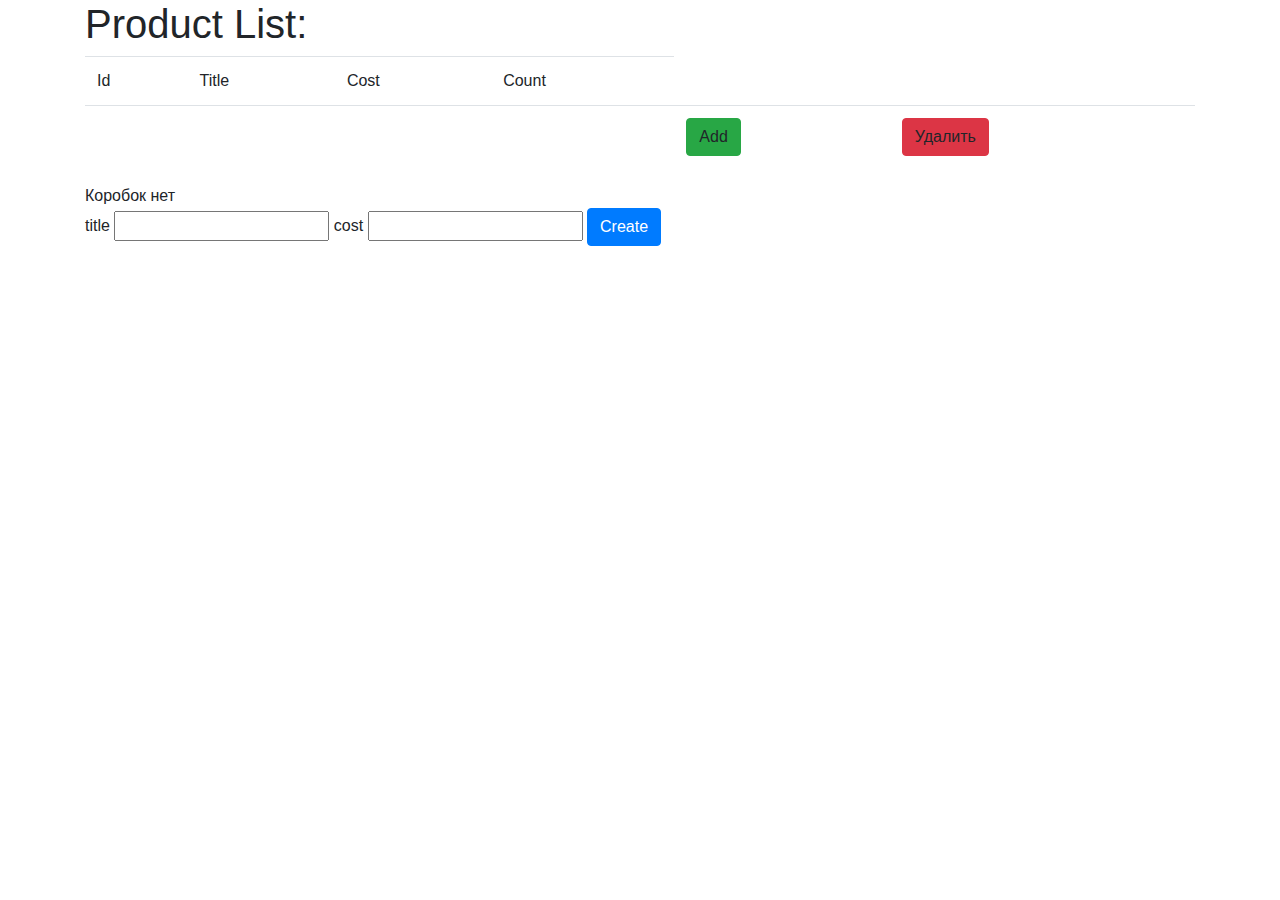
<file: MVC/src/main/resources/templates/index.html>
<!DOCTYPE html>

<html xmlns:th="http://www.thymeleaf.org" xmlns:xsi="http://www.w3.org/2001/XMLSchema-instance"
      xsi:schemaLocation="http://www.thymeleaf.org
http://www.thymeleaf.org ">

<head>
    <meta http-equiv="Content-Type" content="text/html; charset=UTF-8"/>
    <title>Spring MVC GeekApp</title>

    <link rel="stylesheet" href="https://maxcdn.bootstrapcdn.com/bootstrap/4.1.3/css/bootstrap.min.css">
    <script src="https://ajax.googleapis.com/ajax/libs/jquery/3.1.1/jquery.min.js"></script>
    <script src="https://maxcdn.bootstrapcdn.com/bootstrap/4.1.3/js/bootstrap.min.js"></script>
</head>

<body>
<div class="container">
    <h1>Product List:</h1>
    <table th:if="${productList.size() > 0}" class="table">
        <thead>
        <tr>
            <td>Id</td>
            <td>Title</td>
            <td>Cost</td>
            <td>Count</td>
        </tr>
        </thead>
        <tbody>

        <tr th:each="b : ${productList}">
            <td th:text="${b.getId}"></td>
            <td th:text="${b.getTitle}"></td>
            <td th:text="${b.getCost}"></td>
            <td th:text="${b.getCount}"></td>
            <td><a class="btn btn-success" th:href="@{'/product/add/' + ${b.getId}}">Add</a></td>
            <td><a class="btn btn-danger" th:href="@{'/product/delete/' + ${b.getId}}">Удалить</a></td>
        </tr>
        </tbody>
    </table>
    <span th:unless="${productList.size() > 0}">Коробок нет</span>
    <span th:text="'Product type: ' + ${productList.size()}"></span>
    <form th:action="@{'/product/addNew'}" method="post">
        <!-- GET http://localhost:8189/app/boxes/add?id=10&color=red&size=20 -->
        <label>title</label>
        <input type="text" name="title">
        <label>cost</label>
        <input type="number" name="cost">
        <button class="btn btn-primary" type="submit">Create</button>
    </form>

</div>
</body>
</html>
</file>
